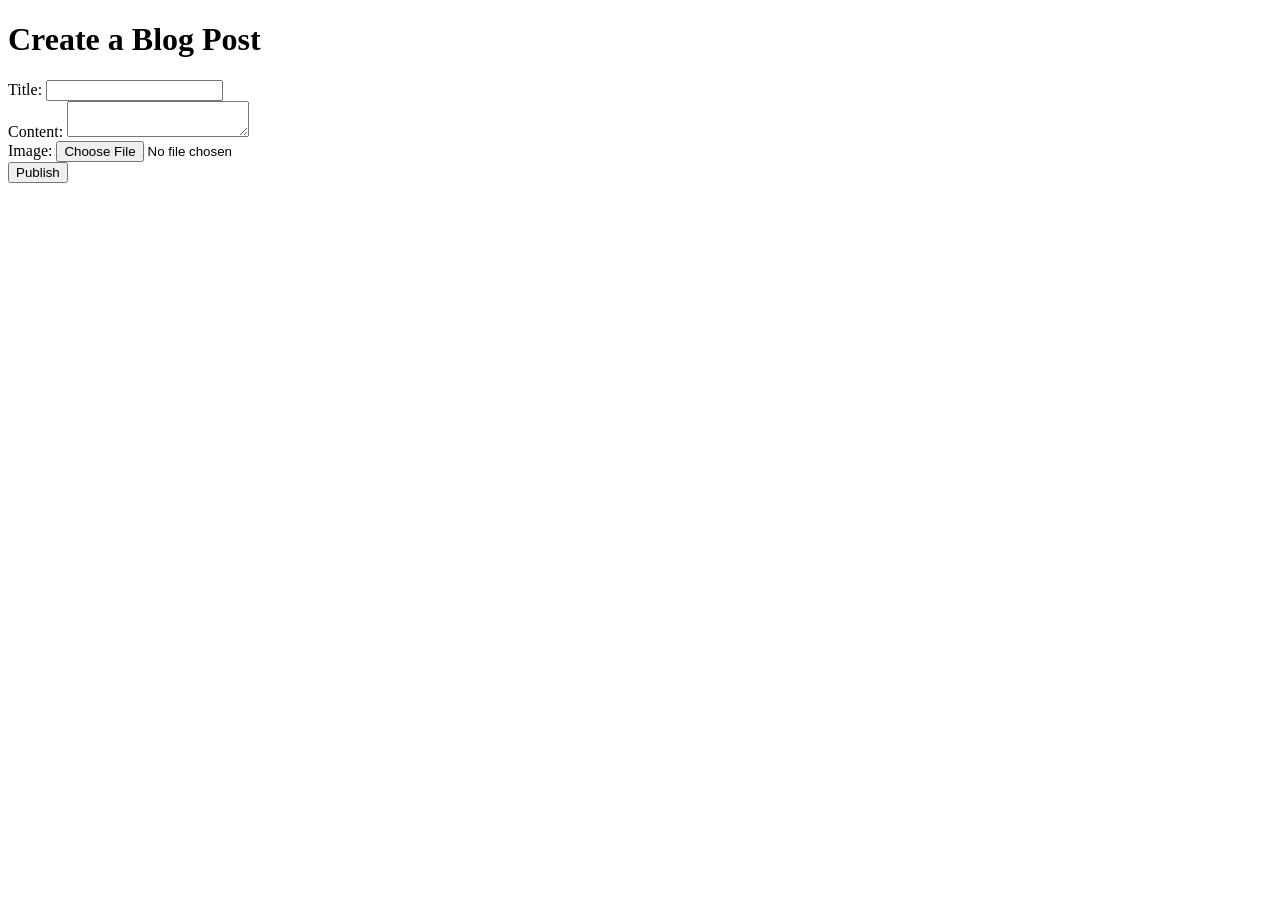
<file: create_blog_post.html>
<!DOCTYPE html>
<html lang="en">
<head>
    <meta charset="UTF-8">
    <meta name="viewport" content="width=device-width, initial-scale=1.0">
    <title>Create a Blog Post</title>
</head>
<body>
    <h1>Create a Blog Post</h1>
    <form action="create_blog_post.php" method="post" enctype="multipart/form-data">
        <label for="title">Title:</label>
        <input type="text" id="title" name="title" required><br>

        <label for="content">Content:</label>
        <textarea id="content" name="content" required></textarea><br>

        <label for="image">Image:</label>
        <input type="file" id="image" name="image" accept="image/*"><br>

        <input type="submit" value="Publish">
    </form>
</body>
</html>
</file>
